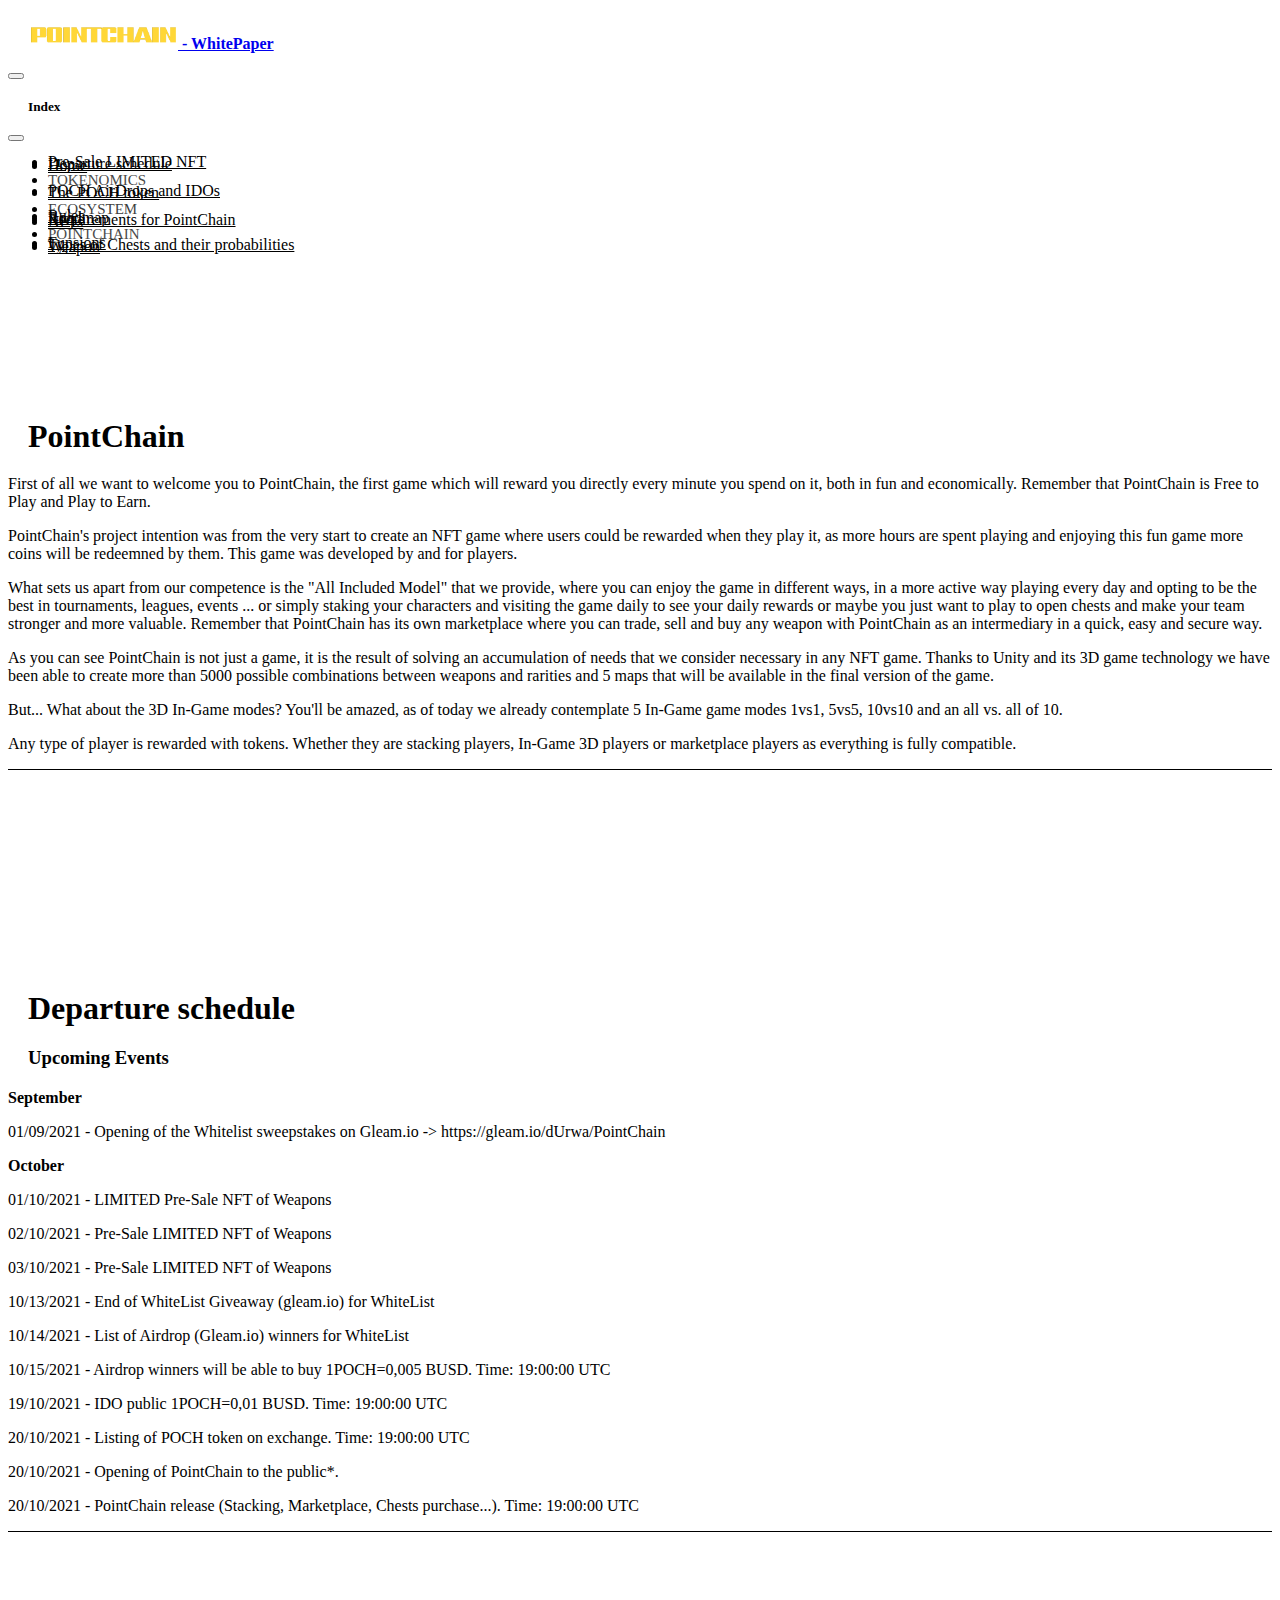
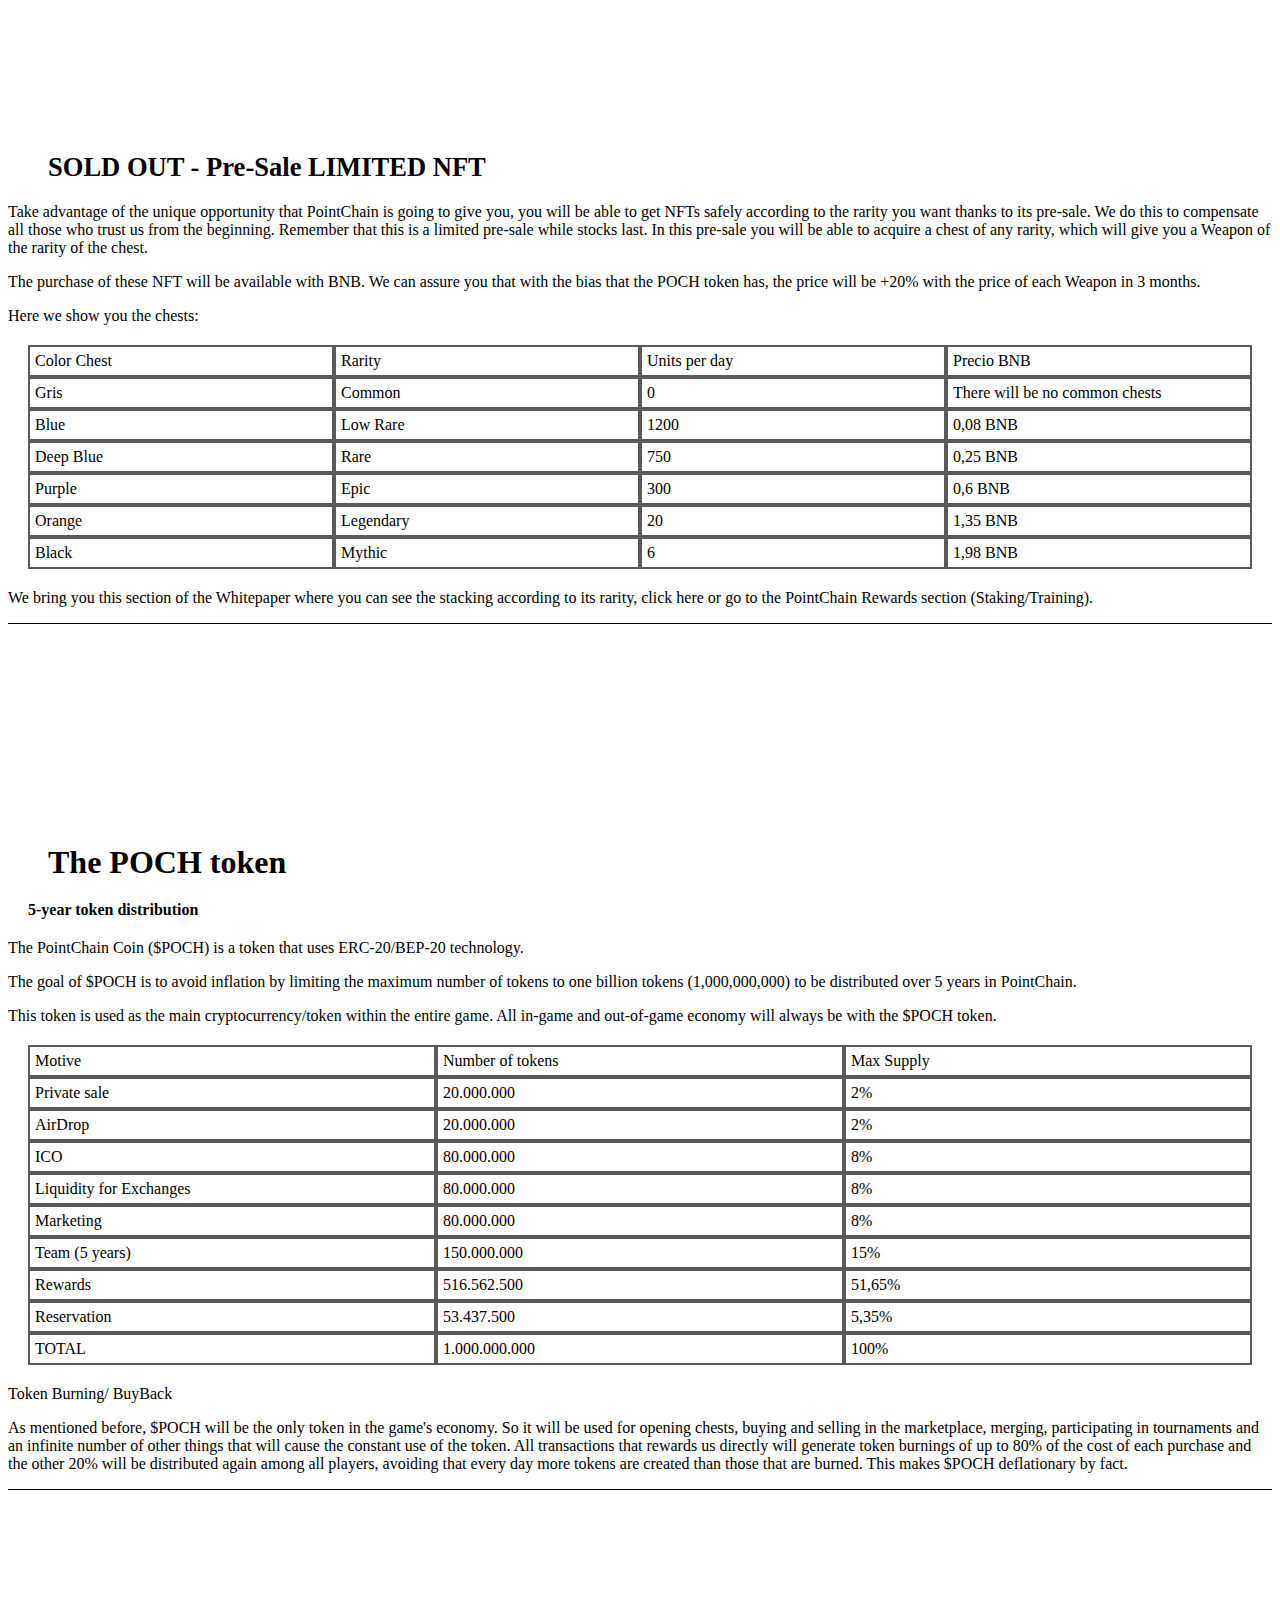
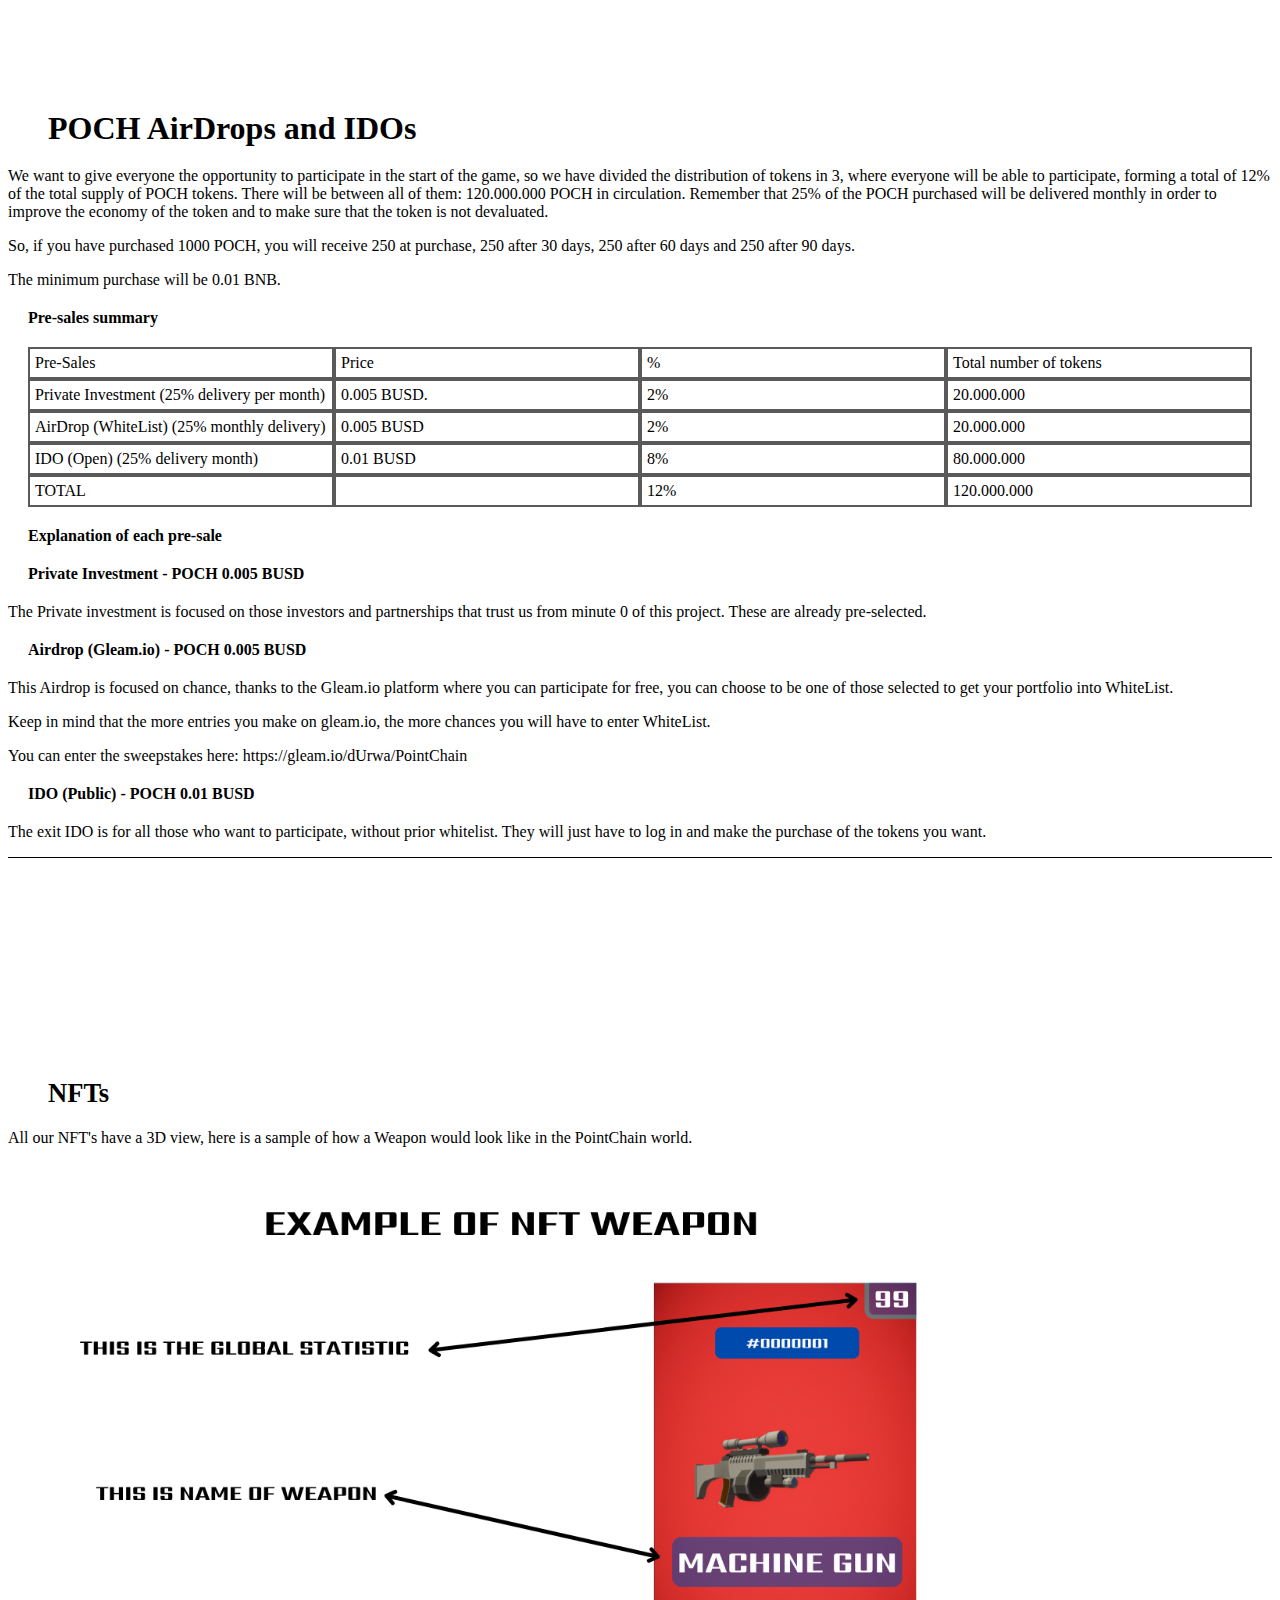
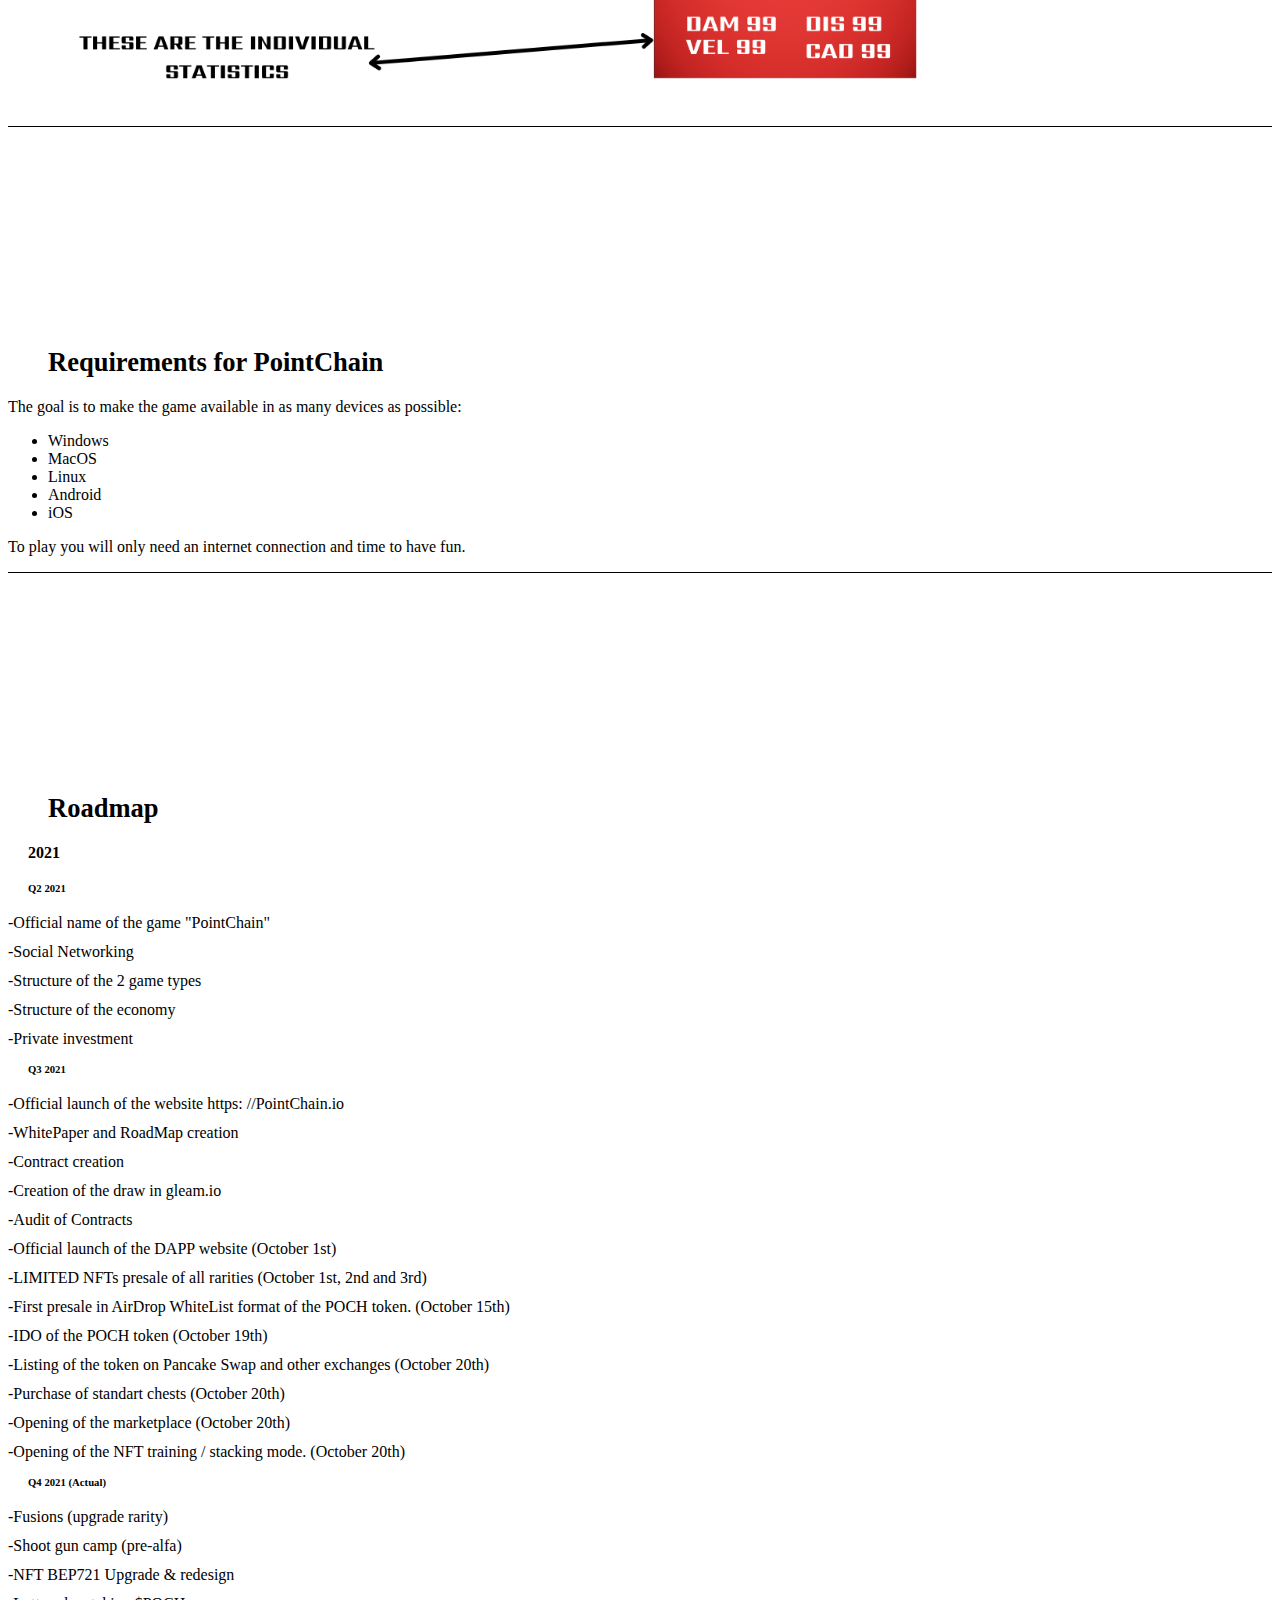
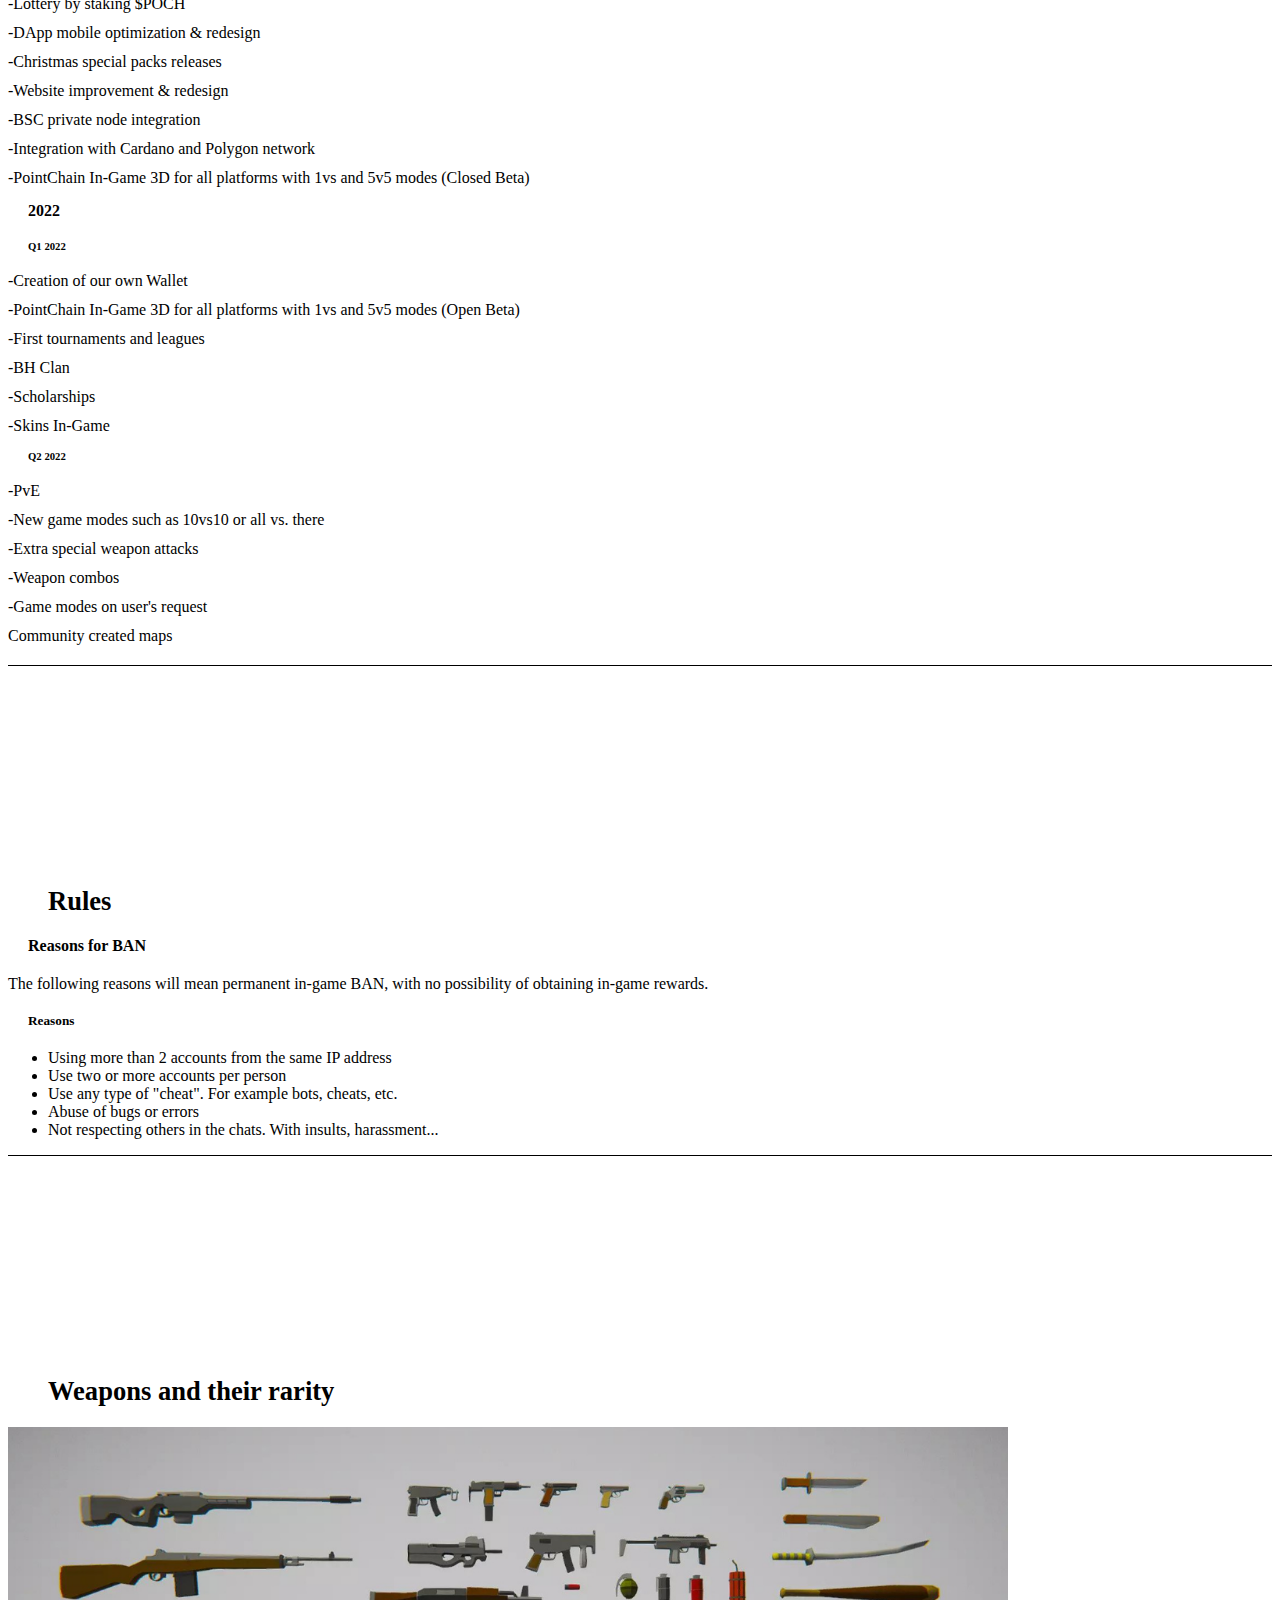
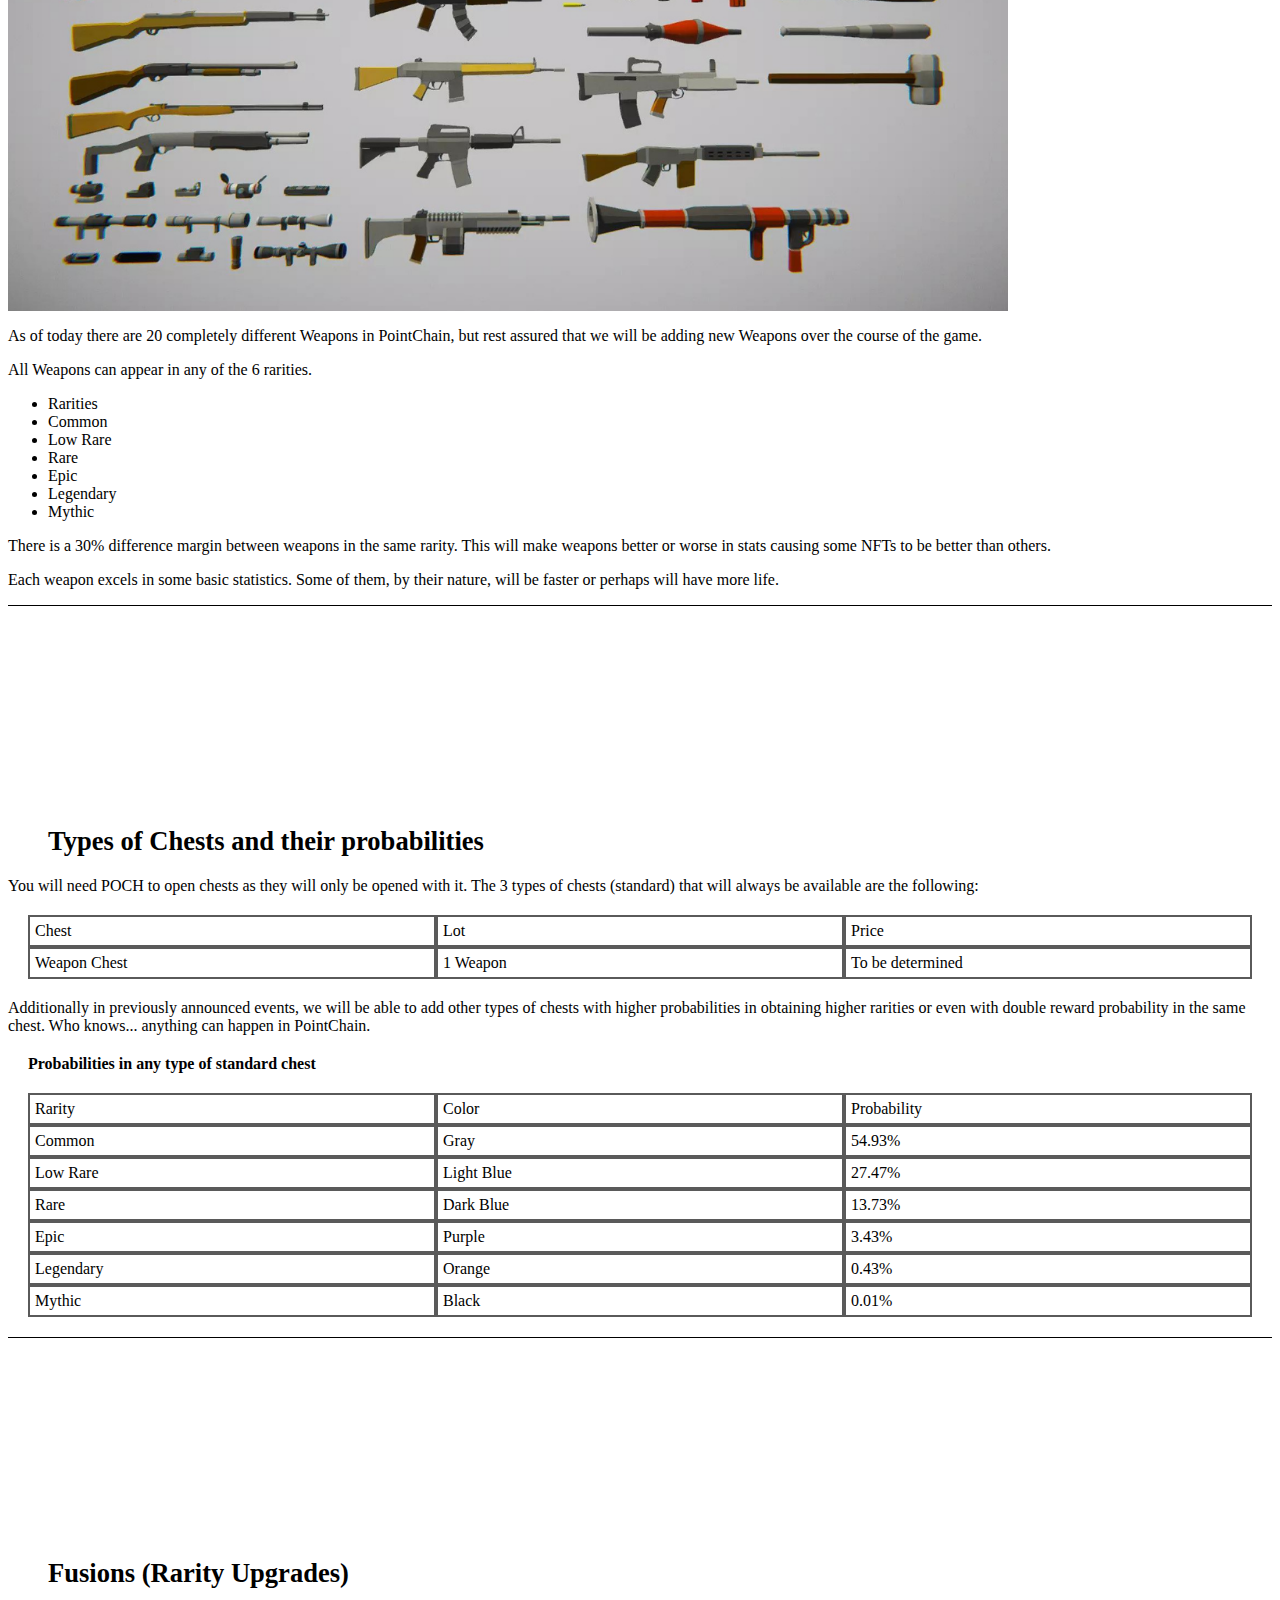
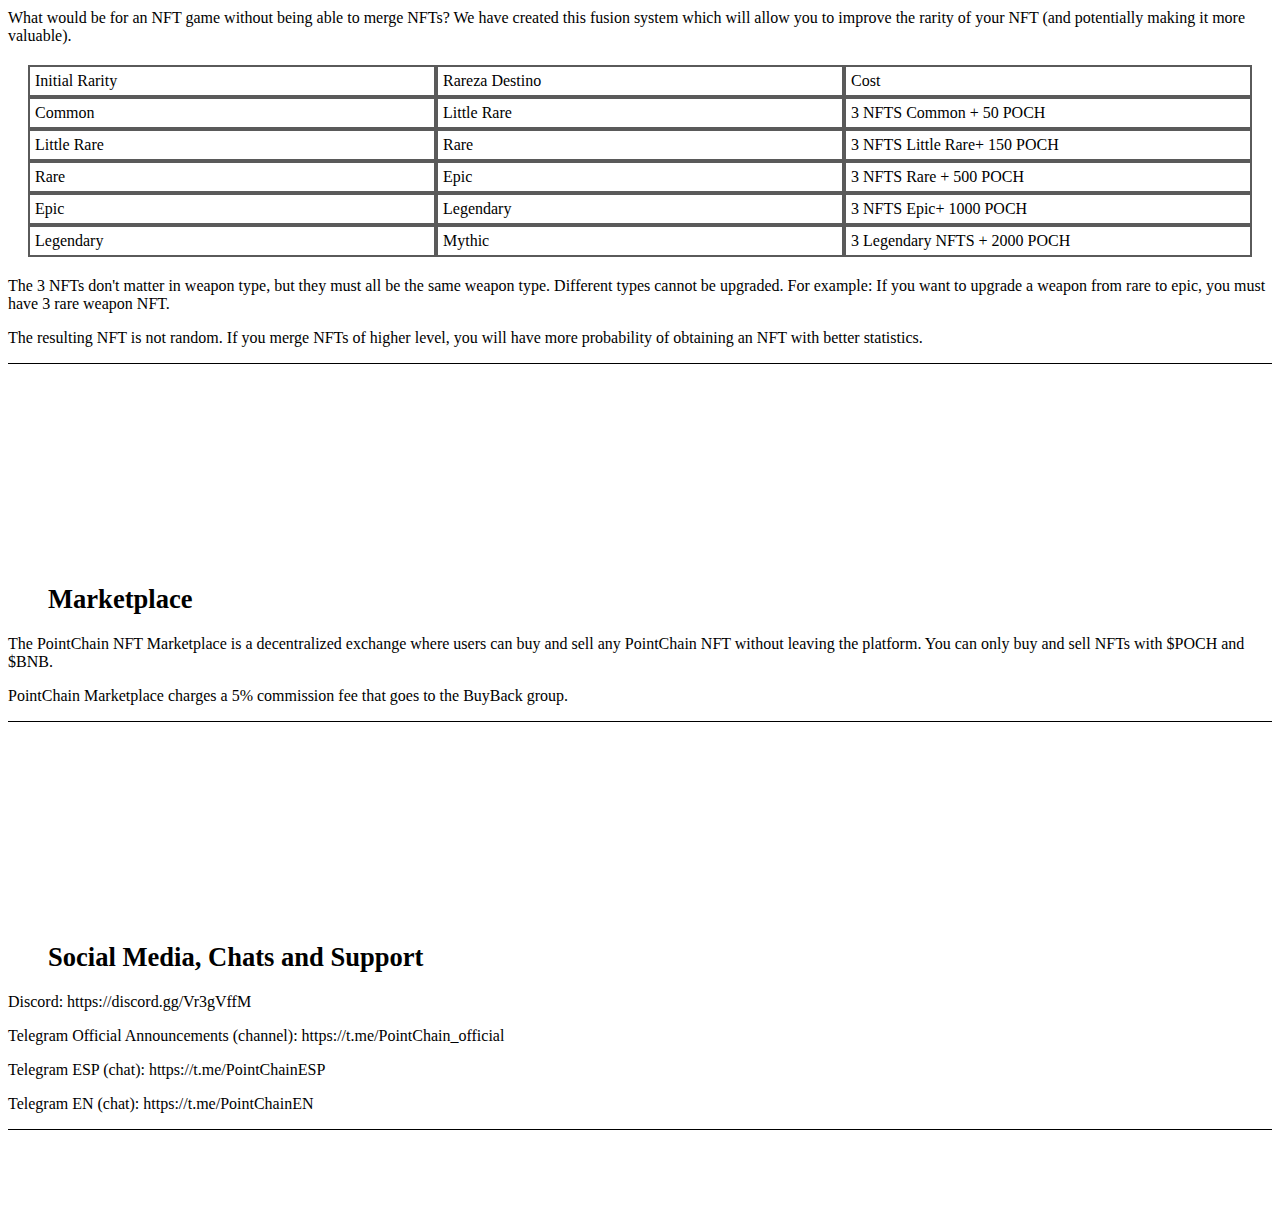
<file: whitepaper/Index.html>
<html lang="en">

<head>
    <meta charset="UTF-8">
    <meta http-equiv="X-UA-Compatible" content="IE=edge">
    <meta name="viewport" content="width=device-width, initial-scale=1.0">
    <title>PointChain - WhitePaper</title>
    <script src="https://cdn.jsdelivr.net/npm/bootstrap@5.1.3/dist/js/bootstrap.bundle.min.js" integrity="sha384-ka7Sk0Gln4gmtz2MlQnikT1wXgYsOg+OMhuP+IlRH9sENBO0LRn5q+8nbTov4+1p" crossorigin="anonymous"></script>
    <link href="https://cdn.jsdelivr.net/npm/bootstrap@5.1.3/dist/css/bootstrap.min.css" rel="stylesheet" integrity="sha384-1BmE4kWBq78iYhFldvKuhfTAU6auU8tT94WrHftjDbrCEXSU1oBoqyl2QvZ6jIW3" crossorigin="anonymous">

</head>

<style>
    .margen{
        margin-bottom: 100px;
        border-bottom: 1px solid #000;
        padding-top: 100px;
    }
    h1, h2, h3, h4, h5, h6{
        margin: 20px;
    }
    .negrita{
        font-weight: bold;
    }
    .grilla{
        display: grid;
        grid-template-columns: 1fr 1fr 1fr 1fr;
        margin: 20px;
    }
    .grilla3{
        display: grid;
        grid-template-columns: 1fr 1fr 1fr;
        margin: 20px;
    }
    .grilla3 div {
    padding: 5px;
    background-color: rgb(255, 255, 255);
    border: 2px solid rgb(90, 90, 90);
    }
    .grilla div {
    padding: 5px;
    background-color: rgb(255, 255, 255);
    border: 2px solid rgb(90, 90, 90);
    }
    .subtitulo{
        font-size: 15px;
        color: rgb(175, 175, 175);
    }
    .nav-item p {
        margin-top: 20px;
    }
    .q1 p{
        margin-bottom: -5px;
    }

    .navbar-nav li{
        margin-bottom: -20px;
    }

    .navbar-nav li a{
        color: #000;
    }
</style>

<body>
    
    <div class="container">
        <nav class="navbar navbar-light bg-light fixed-top">
            <div class="container-fluid">
            <a class="navbar-brand" href="#">
                <h4><img style="width: 150px;" src="../img/logo.png" alt=""> - WhitePaper</h4>
            </a>
            <button class="navbar-toggler" type="button" data-bs-toggle="offcanvas" data-bs-target="#offcanvasNavbar" aria-controls="offcanvasNavbar">
                <span class="navbar-toggler-icon"></span>
            </button>
            <div class="offcanvas offcanvas-end" tabindex="-1" id="offcanvasNavbar" aria-labelledby="offcanvasNavbarLabel" style="background-color: rgba(255, 255, 255, 0.864);">
                <div class="offcanvas-header">
                <h5 class="offcanvas-title" id="offcanvasNavbarLabel">Index</h5>
                <button type="button" class="btn-close text-reset" data-bs-dismiss="offcanvas" aria-label="Close"></button>
                </div>
                <div class="offcanvas-body">
                <ul class="navbar-nav justify-content-end flex-grow-1 pe-3">
                    <li class="nav-item">
                        <a style="color: #000;" class="nav-link active" aria-current="page" href="#pointchain">Home</a>
                    </li>
                    <li class="nav-item">
                        <a style="color: #000;" class="nav-link" href="#departureschedule">Departure schedule</a>
                    </li>
                    <li class="nav-item">
                        <a style="color: #000;" class="nav-link" href="#presale">Pre-Sale LIMITED NFT</a>
                    </li>
                    <li class="nav-item">
                        <p style="color: rgb(73, 73, 73);" class="subtitulo">TOKENOMICS</p>
                    </li>
                    <li class="nav-item">
                        <a style="color: #000;" class="nav-link" href="#token">The POCH token</a>
                    </li>
                    <li class="nav-item">
                        <a style="color: #000;" class="nav-link" href="#airdrop">POCH AirDrops and IDOs</a>
                    </li>
                    <li class="nav-item">
                        <p style="color: rgb(63, 63, 63);" class="subtitulo">ECOSYSTEM</p>
                    </li>
                    <li class="nav-item">
                        <a style="color: #000;" class="nav-link" href="#nft">NFTs</a>
                    </li>
                    <li class="nav-item">
                        <a style="color: #000;" class="nav-link" href="#requi">Requirements for PointChain</a>
                    </li>
                    <li class="nav-item">
                        <a style="color: #000;" class="nav-link" href="#roadmap">Roadmap</a>
                    </li>
                    <li class="nav-item">
                        <a style="color: #000;" class="nav-link" href="#rules">Rules</a>
                    </li>
                    <li class="nav-item">
                        <p style="color: rgb(75, 75, 75);" class="subtitulo">POINTCHAIN</p>
                    </li>
                    <li class="nav-item">
                        <a style="color: #000;" class="nav-link" href="#weapon">Weapon</a>
                    </li>
                    <li class="nav-item">
                        <a style="color: #000;" class="nav-link" href="#porba">Types of Chests and their probabilities</a>
                    </li>
                    <li class="nav-item">
                        <a style="color: #000;" class="nav-link" href="#funsions">Funsions</a>
                    </li>
                </ul>
                </div>
            </div>
            </div>
        </nav>

        <div style="height: 50px;"></div>
        <div class="container">
            <div data-bs-spy="scroll" data-bs-target="#navbar" data-bs-offset="10" class="scrollspy-example-2" tabindex="0">
                <div id="pointchain" class="margen">
                    <h1 id="item-1">
                        <font style="vertical-align: inherit;">
                            <font style="vertical-align: inherit;">PointChain</font>
                        </font>
                    </h1>
                    <p>
                        First of all we want to welcome you to PointChain, the first game which will reward you directly every minute you spend on it, both in fun and economically. Remember that PointChain is Free to Play and Play to Earn.
                    </p>
                    <p>
                        PointChain's project intention was from the very start to create an NFT game where users could be rewarded when they play it, as more hours are spent playing and enjoying this fun game more coins will be redeemned by them. This game was developed by and for players.
                    </p>
                    <p>
                        What sets us apart from our competence is the "All Included Model" that we provide, where you can enjoy the game in different ways, in a more active way playing every day and opting to be the best in tournaments, leagues, events ... or simply staking your characters and visiting the game daily to see your daily rewards or maybe you just want to play to open chests and make your team stronger and more valuable. Remember that PointChain has its own marketplace where you can trade, sell and buy any weapon with PointChain as an intermediary in a quick, easy and secure way.
                    </p>
                    <p>
                        As you can see PointChain is not just a game, it is the result of solving an accumulation of needs that we consider necessary in any NFT game. Thanks to Unity and its 3D game technology we have been able to create more than 5000 possible combinations between weapons and rarities and 5 maps that will be available in the final version of the game.
                    </p>
                    <p>
                        But... What about the 3D In-Game modes? You'll be amazed, as of today we already contemplate 5 In-Game game modes 1vs1, 5vs5, 10vs10 and an all vs. all of 10.
                    </p>
                    <p>
                        Any type of player is rewarded with tokens. Whether they are stacking players, In-Game 3D players or  marketplace players as everything is fully compatible.
                    </p>
                </div>
                
                <div id="departureschedule" class="margen">
                    <h1>
                        <font style="vertical-align: inherit;">
                            <font style="vertical-align: inherit;">Departure schedule </font>
                        </font>
                    </h1>

                    <h3>
                        <font style="vertical-align: inherit;">
                            <font style="vertical-align: inherit;">Upcoming Events</font>
                        </font>
                    </h3>

                    <p class="negrita">
                        September 
                    </p>
                    <p>
                        01/09/2021 - Opening of the Whitelist sweepstakes on Gleam.io -> https://gleam.io/dUrwa/PointChain
                    </p>
                    <p class="negrita">October </p>
                    <p>
                        01/10/2021 - LIMITED Pre-Sale NFT of Weapons 
                    </p>
                    <p>
                        02/10/2021 - Pre-Sale LIMITED NFT of Weapons

                    </p>
                    <p>
                        03/10/2021 - Pre-Sale LIMITED NFT of Weapons 

                    </p>
                    <p>
                        10/13/2021 - End of WhiteList Giveaway (gleam.io) for WhiteList 

                    </p>
                    <p>
                        10/14/2021 - List of Airdrop (Gleam.io) winners for WhiteList 

                    </p>
                    <p>
                        10/15/2021 - Airdrop winners will be able to buy 1POCH=0,005 BUSD. Time: 19:00:00 UTC 

                    </p>
                    <p>
                        19/10/2021 - IDO public 1POCH=0,01 BUSD. Time: 19:00:00 UTC 

                    </p>
                    <p>
                        20/10/2021 - Listing of POCH token on exchange. Time: 19:00:00 UTC 

                    </p>
                    <p>
                        20/10/2021 - Opening of PointChain to the public*. 

                    </p>
                    <p>
                        20/10/2021 - PointChain release (Stacking, Marketplace, Chests purchase...). Time: 19:00:00 UTC 

                    </p>
                </div>
            
                <div id="presale" class="margen">
                    <h5 id="item-1-2">
                        <font style="vertical-align: inherit;">
                            <h1>SOLD OUT - Pre-Sale LIMITED NFT</h1>
                        </font>
                    </h5>
                    <p>
                        Take advantage of the unique opportunity that PointChain is going to give you, you will be able to get NFTs safely according to the rarity you want thanks to its pre-sale. We do this to compensate all those who trust us from the beginning. Remember that this is a limited pre-sale while stocks last. In this pre-sale you will be able to acquire a chest of any rarity, which will give you a Weapon of the rarity of the chest. 
                    </p>
                    <p>
                        The purchase of these NFT will be available with BNB. We can assure you that with the bias that the POCH token has, the price will be +20% with the price of each Weapon in 3 months. 
                    </p>
                    <p>
                        Here we show you the chests:
                    </p>
                    <div class="container grilla">
                        <div>Color Chest</div>
                        <div>Rarity</div>
                        <div>Units per day</div>
                        <div>Precio BNB</div>
                        <div>Gris</div>
                        <div>Common</div>
                        <div>0</div>
                        <div>There will be no common chests</div>
                        <div>Blue</div>
                        <div>Low Rare</div>
                        <div>1200</div>
                        <div>0,08 BNB</div>
                        <div>Deep Blue</div>
                        <div>Rare</div>
                        <div>750</div>
                        <div>0,25 BNB</div>
                        <div>Purple</div>
                        <div>Epic</div>
                        <div>300</div>
                        <div>0,6 BNB</div>
                        <div>Orange</div>
                        <div>Legendary</div>
                        <div>20</div>
                        <div>1,35 BNB</div>
                        <div>Black</div>
                        <div>Mythic</div>
                        <div>6</div>
                        <div>1,98 BNB</div>
                    </div>
                    <p>
                        We bring you this section of the Whitepaper where you can see the stacking according to its rarity, click here or go to the PointChain Rewards section (Staking/Training).
                    </p>
                </div>
                
                <div id="token" class="margen">
                    <h4 id="item-2">
                        <font style="vertical-align: inherit;">
                            <h1>The POCH token</h1>
                        </font>
                    </h4>
                    <h4>5-year token distribution
                    </h4>
                    <p>The PointChain Coin ($POCH) is a token that uses ERC-20/BEP-20 technology.</p>
                    <p>The goal of $POCH is to avoid inflation by limiting the maximum number of tokens to one billion tokens (1,000,000,000) to be distributed over 5 years in PointChain. 
                    </p>
                    <p>This token is used as the main cryptocurrency/token within the entire game. All in-game and out-of-game economy will always be with the $POCH token.
                    </p>

                    <div class="grilla" style="display: grid; grid-template-columns: 1fr 1fr 1fr;">
                        <div>Motive</div>
                        <div>Number of tokens</div>
                        <div>Max Supply</div>
                        <div>Private sale
                        </div>
                        <div>20.000.000
                        </div>
                        <div>2%
                        </div>
                        <div>AirDrop </div>
                        <div>20.000.000</div>
                        <div>2%
                        </div>
                        <div>ICO
                        </div>
                        <div>80.000.000</div>
                        <div>8%
                        </div>
                        <div>Liquidity for Exchanges
                        </div>
                        <div>80.000.000
                        </div>
                        <div>8%
                        </div>
                        <div>Marketing </div>
                        <div>80.000.000</div>
                        <div>8%
                        </div>
                        <div>Team (5 years)
                        </div>
                        <div>150.000.000</div>
                        <div>15%
                        </div>
                        <div>Rewards</div>
                        <div>516.562.500
                        </div>
                        <div>51,65%
                        </div>
                        <div>Reservation    </div>
                        <div>53.437.500</div>
                        <div>5,35%
                            </div>
                        <div>TOTAL</div>
                        <div>1.000.000.000</div>
                        <div>100%
                        </div>
                    </div>

                    <p >Token Burning/ BuyBack</p>
                    <p>As mentioned before, $POCH will be the only token in the game's economy. So it will be used for opening chests, buying and selling in the marketplace, merging, participating in tournaments and an infinite number of other things that will cause the constant use of the token. All transactions that rewards us directly will generate token burnings of up to 80% of the cost of each purchase and the other 20% will be distributed again among all players, avoiding that every day more tokens are created than those that are burned. This makes $POCH deflationary by fact.</p>
                </div>

                <div id="airdrop" class="margen">  
                    <h4 id="item-3">
                        <font style="vertical-align: inherit;">
                            <h1>POCH AirDrops and IDOs
                            </h1>
                        </font>
                    </h4>
                    <p>
                        We want to give everyone the opportunity to participate in the start of the game, so we have divided the distribution of tokens in 3, where everyone will be able to participate, forming a total of 12% of the total supply of POCH tokens. There will be between all of them: 120.000.000 POCH in circulation. Remember that 25% of the POCH purchased will be delivered monthly in order to improve the economy of the token and to make sure that the token is not devaluated.
                    </p>
                    <p>So, if you have purchased 1000 POCH, you will receive 250 at purchase, 250 after 30 days, 250 after 60 days and 250 after 90 days. 
                    </p>
                    <p>The minimum purchase will be 0.01 BNB.
                    </p>
                    <h4>Pre-sales summary
                    </h4>

                    <div class="grilla">
                        <div>Pre-Sales
                        </div>
                        <div>Price
                        </div>
                        <div>%
                        </div>
                        <div>Total number of tokens
                        </div>
                        <div>Private Investment (25% delivery per month)
                        </div>
                        <div>0.005 BUSD.
                        </div>
                        <div>2%
                        </div>
                        <div>20.000.000 </div>
                        <div>AirDrop (WhiteList) (25% monthly delivery)
                        </div>
                        <div>0.005 BUSD
                        </div>
                        <div>2%
                        </div>
                        <div>20.000.000</div>
                        <div>IDO (Open) (25% delivery month)
                        </div>
                        <div>0.01 BUSD
                        </div>
                        <div>8%
                        </div>
                        <div>80.000.000
                        </div>
                        <div>TOTAL</div>
                        <div></div>
                        <div>12%
                        </div>
                        <div>120.000.000</div>
                    </div>
                    <h4>Explanation of each pre-sale 
                    </h4>
                    <h4>Private Investment - POCH 0.005 BUSD
                    </h4>
                    <p>The Private investment is focused on those investors and partnerships that trust us from minute 0 of this project. These are already pre-selected.
                    </p>
                    <h4>Airdrop (Gleam.io) - POCH 0.005 BUSD
                    </h4>
                    <p>This Airdrop is focused on chance, thanks to the Gleam.io platform where you can participate for free, you can choose to be one of those selected to get your portfolio into WhiteList. 
                    </p>
                    <p>Keep in mind that the more entries you make on gleam.io, the more chances you will have to enter WhiteList.
                    </p>
                    <p>You can enter the sweepstakes here: https://gleam.io/dUrwa/PointChain
                    </p>
                    <h4>IDO (Public) - POCH 0.01 BUSD
                    </h4>
                    <p>The exit IDO is for all those who want to participate, without prior whitelist. They will just have to log in and make the purchase of the tokens you want.</p>
                </div>

                <div id="nft" class="margen">
                    <h5 id="item-3-1">
                        <font style="vertical-align: inherit;">
                            <h1>NFTs</h1>
                        </font>
                    </h5>
                    <p>
                        All our NFT's have a 3D view, here is a sample of how a Weapon would look like in the PointChain world.
                    </p>
                    <img src="../img/example.png" alt="" style="width: 100%; max-width: 1000px;">
                </div>
                
                <div id="requi" class="margen">
                    <h5 id="item-3-2">
                        <font style="vertical-align: inherit;">
                            <h1>Requirements for PointChain
                            </h1>
                        </font>
                    </h5>
                    <p>The goal is to make the game available in as many devices as possible:
                    </p>
                    <ul>
                        <li>Windows </li>
                        <li>MacOS</li>
                        <li>Linux</li>
                        <li>Android</li>
                        <li>iOS</li>
                    </ul>
                    <p>To play you will only need an internet connection and time to have fun.</p>
                </div>
                
                <div id="roadmap" class="margen">
                    <h5 id="item-3-2">
                        <font style="vertical-align: inherit;">
                            <h1>Roadmap
                            </h1>
                        </font>
                    </h5>
                    <h4>2021</h4>

                    <div class="q1">
                        <h6>Q2 2021</h6>
                        <p>-Official name of the game "PointChain"  
                        </p>
                        <p>-Social Networking</p>
                        <p>-Structure of the 2 game types</p>
                        <p>-Structure of the economy</p>
                        <p>-Private investment</p>
                    </div>
                    
                    <div class="q1">
                        <h6>Q3 2021</h6>
                        <p>-Official launch of the website https: //PointChain.io</p>
                        <p>-WhitePaper and RoadMap creation</p>
                        <p>-Contract creation</p>
                        <p>-Creation of the draw in gleam.io 
                        </p>
                        <p>-Audit of Contracts  
                        </p>
                        <p>-Official launch of the DAPP website (October 1st)  
                        </p>
                        <p>-LIMITED NFTs presale of all rarities (October 1st, 2nd and 3rd)  
                        </p>
                        <p>-First presale in AirDrop WhiteList format of the POCH token. (October 15th)  
                        </p>
                        <p>-IDO of the POCH token (October 19th) 
                        </p>
                        <p>-Listing of the token on Pancake Swap and other exchanges (October 20th)
                        </p>
                        <p>-Purchase of standart chests (October 20th) 
                        </p>
                        <p>-Opening of the marketplace (October 20th) 
                        </p>
                        <p>-Opening of the NFT training / stacking mode. (October 20th) 
                        </p>
                    </div>
                    
                    <div class="q1">
                        <h6>Q4 2021 (Actual) 
                        </h6>
                        <p>-Fusions (upgrade rarity) 
                        </p>
                        <p>-Shoot gun camp (pre-alfa) 
                        </p>
                        <p>-NFT BEP721 Upgrade & redesign 
                        </p>
                        <p>-Lottery by staking $POCH 
                        </p>
                        <p>-DApp mobile optimization & redesign</p>
                        <p>-Christmas special packs releases</p>
                        <p>-Website improvement & redesign</p>
                        <p> -BSC private node integration</p>
                        <p>-Integration with Cardano and Polygon network</p>
                        <p>-PointChain In-Game 3D for all platforms with 1vs and 5v5 modes (Closed Beta)
                        </p>
                    </div>
                    
                    <h4>2022</h4>
                    <div class="q1">
                        <h6> Q1 2022
                        </h6>
                        <p>-Creation of our own Wallet 
                        </p>
                        <p>-PointChain In-Game 3D for all platforms with 1vs and 5v5 modes (Open Beta)
                        </p>
                        <p>-First tournaments and leagues 
                        </p>
                        <p>-BH Clan 
                        </p>
                        <p>-Scholarships
                        </p>
                        <p>-Skins In-Game
                        </p>
                    </div>

                    <div class="q1">
                        <h6>Q2 2022
                        </h6>
                        <p>-PvE
                        </p>
                        <p>-New game modes such as 10vs10 or all vs. there
                        </p>
                        <p>-Extra special weapon attacks</p>
                        <p>-Weapon combos</p>
                        <p>-Game modes on user's request</p>
                        <p>Community created maps</p>
                    </div>

                    <div style="height: 25px;">

                    </div>
                </div>

                <div id="rules" class="margen">
                    <h5 id="item-3-2">
                        <font style="vertical-align: inherit;">
                            <h1>Rules
                            </h1>
                        </font>
                    </h5>
                    <h4>Reasons for BAN
                    </h4>
                    <p>The following reasons will mean permanent in-game BAN, with no possibility of obtaining in-game rewards.
                    </p>
                    <h5>Reasons</h5>
                    <ul>
                        <li>Using more than 2 accounts from the same IP address
                        </li>
                        <li>Use two or more accounts per person
                        </li>
                        <li>Use any type of "cheat". For example bots, cheats, etc.
                        </li>
                        <li>Abuse of bugs or errors
                        </li>
                        <li>Not respecting others in the chats. With insults, harassment...</li>
                    </ul>
                </div>

                <div id="weapon" class="margen">
                    <h5 id="item-3-2">
                        <font style="vertical-align: inherit;">
                            <h1>Weapons and their rarity

                            </h1>
                        </font>
                    </h5>
                    <img src="../img/armas.png" alt="" style="width: 100%; max-width: 1000px;">
                    <p>As of today there are 20 completely different Weapons in PointChain, but rest assured that we will be adding new Weapons over the course of the game. 
                    </p>
                    <p>All Weapons can appear in any of the 6 rarities.
                    </p>
                    <ul>
                        <li>Rarities</li>
                        <li>Common</li>
                        <li>Low Rare</li>
                        <li>Rare</li>
                        <li>Epic</li>
                        <li>Legendary</li>
                        <li>Mythic</li>
                    </ul>
                    <p>There is a 30% difference margin between weapons in the same rarity. This will make weapons better or worse in stats causing some NFTs to be better than others.
                    </p>
                    <p>
                        Each weapon excels in some basic statistics. Some of them, by their nature, will be faster or perhaps will have more life. 

                    </p>
                </div>


                <div id="porba" class="margen"> 
                    <h5 id="item-3-2">
                        <font style="vertical-align: inherit;">
                            <h1>Types of Chests and their probabilities
                            </h1>
                        </font>
                    </h5>
                    <p>You will need POCH to open chests as they will only be opened with it. The 3 types of chests (standard) that will always be available are the following:
                    </p>
                    <div class="grilla3"> 
                        <div>Chest</div>
                        <div>Lot</div>
                        <div>Price</div>
                        
                        <div>Weapon Chest
                        </div>
                        <div>1 Weapon
                        </div>
                        <div>To be determined</div>
                        
                    </div>
                    <p>Additionally in previously announced events, we will be able to add other types of chests with higher probabilities in obtaining higher rarities or even with double reward probability in the same chest. Who knows... anything can happen in PointChain.
                    </p>
                    <h4>Probabilities in any type of standard chest
                    </h4>
                    <div class="grilla3">
                        <div>Rarity</div>
                        <div>Color</div>
                        <div>Probability</div>
                        <div>Common</div>
                        <div>Gray</div>
                        <div>54.93%</div>
                        <div>Low Rare
                        </div>
                        <div>Light Blue
                        </div>
                        <div>27.47%
                        </div>
                        <div>Rare</div>
                        <div>Dark Blue
                        </div>
                        <div>13.73%
                        </div>
                        <div>Epic</div>
                        <div>Purple</div>
                        <div>3.43%
                        </div>
                        <div>Legendary</div>
                        <div>Orange</div>
                        <div>0.43%
                        </div>
                        <div>Mythic</div>
                        <div>Black</div>
                        <div>0.01%
                        </div>
                    </div>
                </div>

                <div id="funsions" class="margen">
                    <h5 id="item-3-2">
                        <font style="vertical-align: inherit;">
                            <h1>Fusions (Rarity Upgrades)
                            </h1>
                        </font>
                    </h5>

                    <p>What would be for an NFT game without being able to merge NFTs? We have created this fusion system which will allow you to improve the rarity of your NFT (and potentially making it more valuable).
                    </p>
                    <div class="grilla3">
                        <div>Initial Rarity
                        </div>
                        <div>Rareza Destino
                        </div>
                        <div>Cost</div>
                        <div>Common</div>
                        <div>Little Rare
                        </div>
                        <div>3 NFTS Common + 50 POCH
                        </div>
                        <div>Little Rare
                        </div>
                        <div>Rare</div>
                        <div>3 NFTS Little Rare+ 150 POCH
                        </div>
                        <div>Rare</div>
                        <div>Epic</div>
                        <div>3 NFTS Rare + 500 POCH
                        </div>
                        <div>Epic</div>
                        <div>Legendary</div>
                        <div>3 NFTS Epic+ 1000 POCH
                        </div>
                        <div>Legendary</div>
                        <div>Mythic</div>
                        <div>3 Legendary NFTS + 2000 POCH
                        </div>
                    </div>
                    <p>The 3 NFTs don't matter in weapon type, but they must all be the same weapon type. Different types cannot be upgraded. For example: If you want to upgrade a weapon from rare to epic, you must have 3 rare weapon NFT.
                    </p>
                    <p>The resulting NFT is not random. If you merge NFTs of higher level, you will have more probability of obtaining an NFT with better statistics.
                    </p>
                </div>

                <div id="market" class="margen">
                    <h5 id="item-3-2">
                        <font style="vertical-align: inherit;">
                            <h1>Marketplace
                            </h1>
                        </font>
                    </h5>
                    <p>The PointChain NFT Marketplace is a decentralized exchange where users can buy and sell any PointChain NFT without leaving the platform. You can only buy and sell NFTs with $POCH and $BNB.
                    </p>
                    <p>PointChain Marketplace charges a 5% commission fee that goes to the BuyBack group.</p>
                </div>

                <div id="social" class="margen">
                    <h5 id="item-3-2">
                        <font style="vertical-align: inherit;">
                            <h1>Social Media, Chats and Support

                            </h1>
                        </font>
                    </h5>
                    <p>Discord: https://discord.gg/Vr3gVffM
                    </p>
                    <p>
                        Telegram Official Announcements (channel): https://t.me/PointChain_official 

                    </p>
                    <p>Telegram ESP (chat): https://t.me/PointChainESP 
                    </p>
                    <p>Telegram EN (chat): https://t.me/PointChainEN 
                    </p>
                </div>
            </div>
        </div>
    </div>

</body>

</html>
</file>
